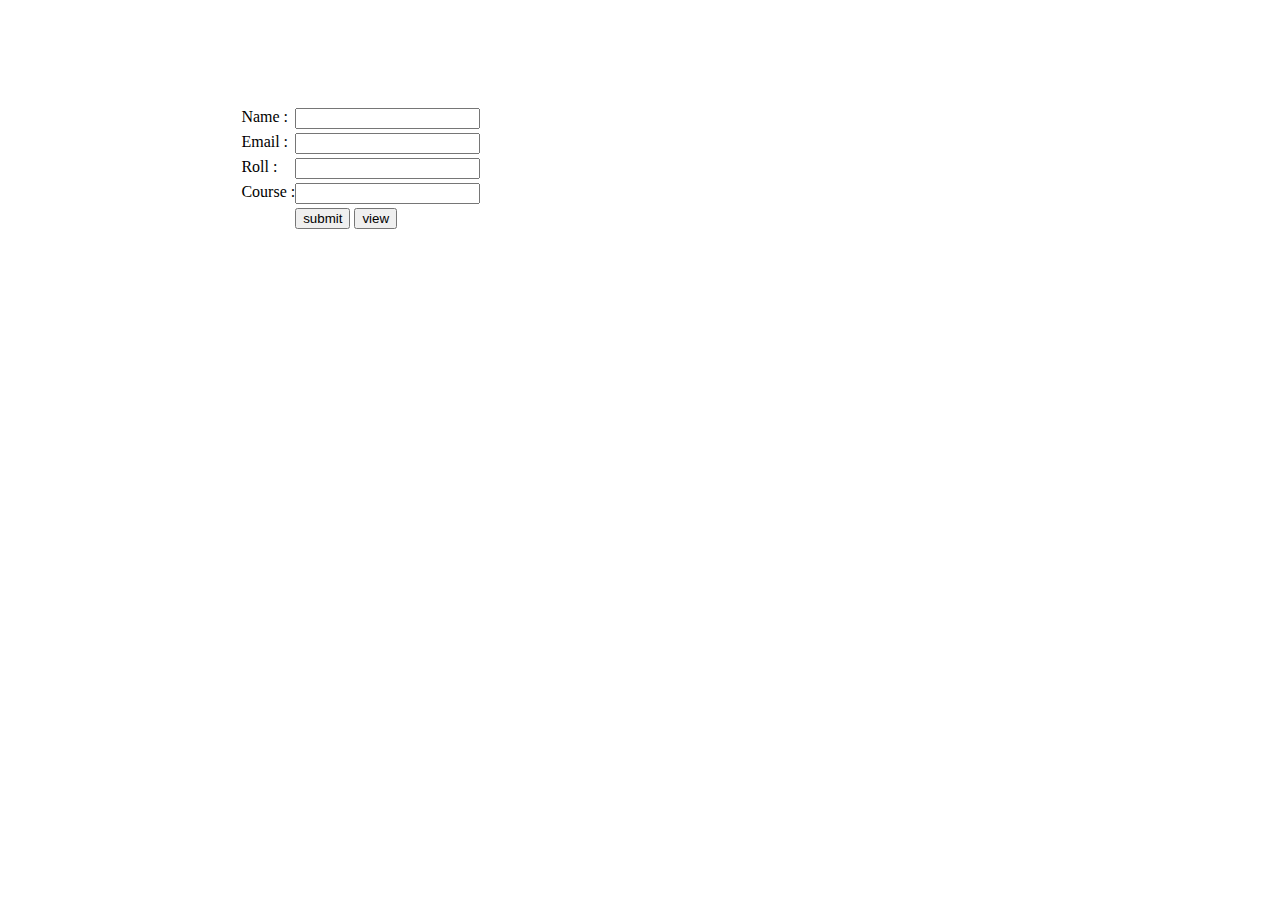
<file: projrct/index.html>
<!DOCTYPE html>
<html lang="en">

<head>
    <meta charset="UTF-8" />
    <meta http-equiv="X-UA-Compatible" content="IE=edge" />
    <meta name="viewport" content="width=device-width, initial-scale=1.0" />
    <link rel="stylesheet" href="style.css" />
    <title>Project</title>
</head>

<body>
    <div class="container">
        <label for="name"> Name :</label><input type="text" id="name" value="" />
        <label for="email"> Email :</label><input type="text" id="email" />
        <label for="roll"> Roll :</label><input type="text" id="roll" />
        <label for="course"> Course :</label><input type="text" id="course" /><br />
        <div class="button">
            <input type="button" value="submit" onclick="sub()" />
            <input type="button" value="view" onclick="view()" />
        </div>
    </div>
    <br />
    <div class="view" id="view"></div>
</body>
<script src="script.js"></script>

</html>
</file>
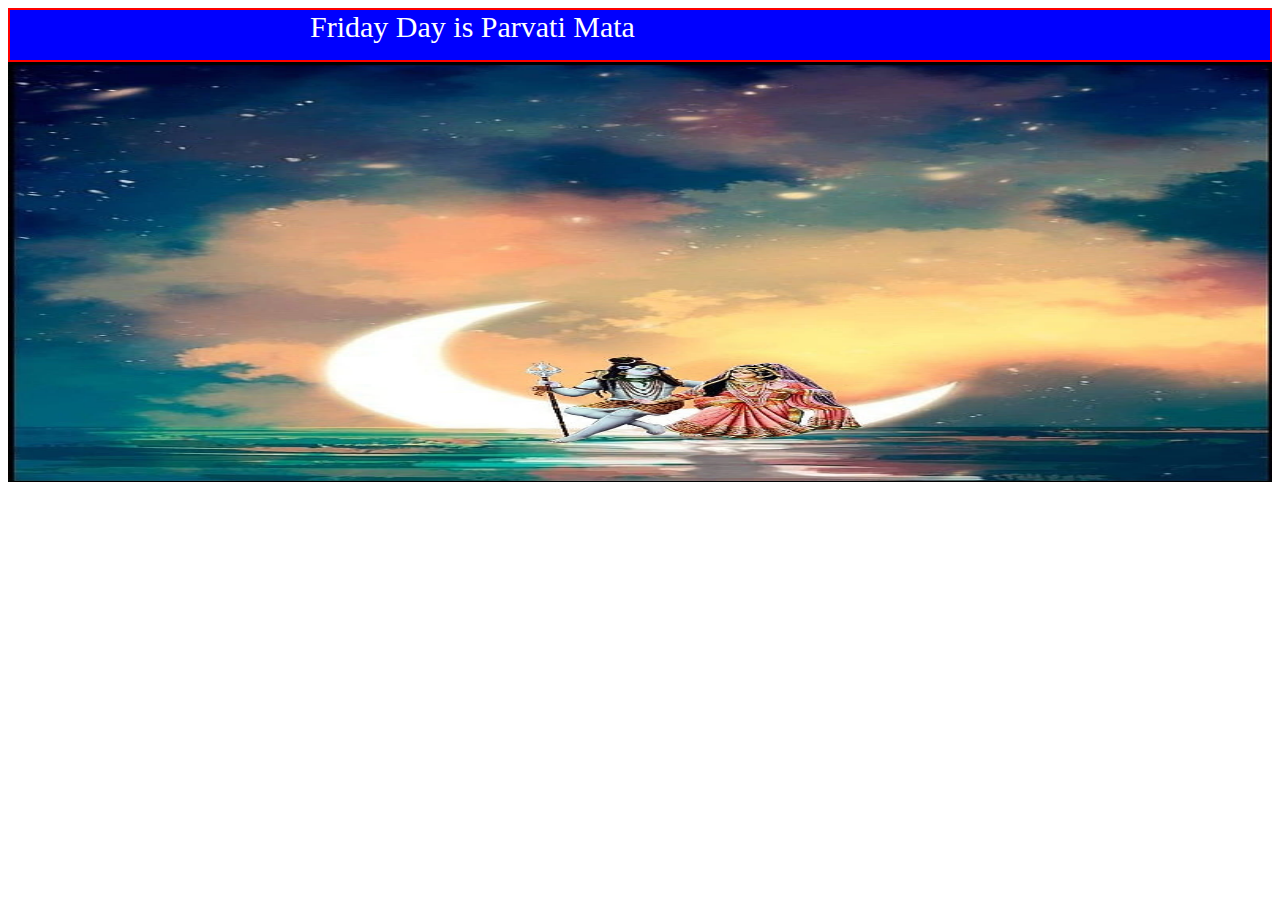
<file: dayWise.html>
<!DOCTYPE html>
<html lang="en">

<head>
    <meta charset="UTF-8">
    <meta http-equiv="X-UA-Compatible" content="IE=edge">
    <meta name="viewport" content="width=device-width, initial-scale=1.0">
    <title>Document</title>
    <style>
        #day {
            border: 2px solid red;
            background-color: blue;
            color: white;
            /* margin: auto; */
            height: 50px;
            font-size: 30px;
            padding-left: 300px;
        }

        img {
            width: 100%;
            height: 420px;
            background-repeat: no-repeat;
            background-size: cover;

        }
    </style>
</head>

<body>

    <div id="day">

    </div>
    <img src="bhagwan/fridayParvatiJi.jpg" id="img" alt="">

</body>
<script>
    const days = new Date().getDay();
    let day = document.getElementById("day");
    let image = document.getElementById("img");
    console.log(image);
    switch (days) {
        case 0:
            day.innerHTML = "Sunday Day is SuryaDev";
            image.src = "bhagwan/sundaySuryaDev.jpg";
            break;
        case 1:
            day.innerHTML = "Monday Day is Bholenath";
            image.src = "bhagwan/mondayBholenath.jpg";
            break;
        case 2:
            day.innerHTML = "Tuesday Day is Hanuman Ji";
            image.src = "bhagwan/tuesdayHanumanJi.jpg";
            break;
        case 3:
            day.innerHTML = "Wednesday Day is Ganesh Ji";
            image.src = "bhagwan/wednesdayGanesh.jpg";
            break;
        case 4:
            day.innerHTML = "Thursday Day is Vishnu Ji";
            image.src = "bhagwan/thursdayVishnuJi.jpg";
            break;
        case 5:
            day.innerHTML = "Friday Day is Parvati Mata";
            image.src = "bhagwan/fridayParvatiJi.jpg";
            break;
        case 6:
            day.innerHTML = "Saturday Day is SaniDev";
            image.src = "bhagwan/saturdaySaniDev.jpg";
            break;
    }
</script>

</html>
</file>
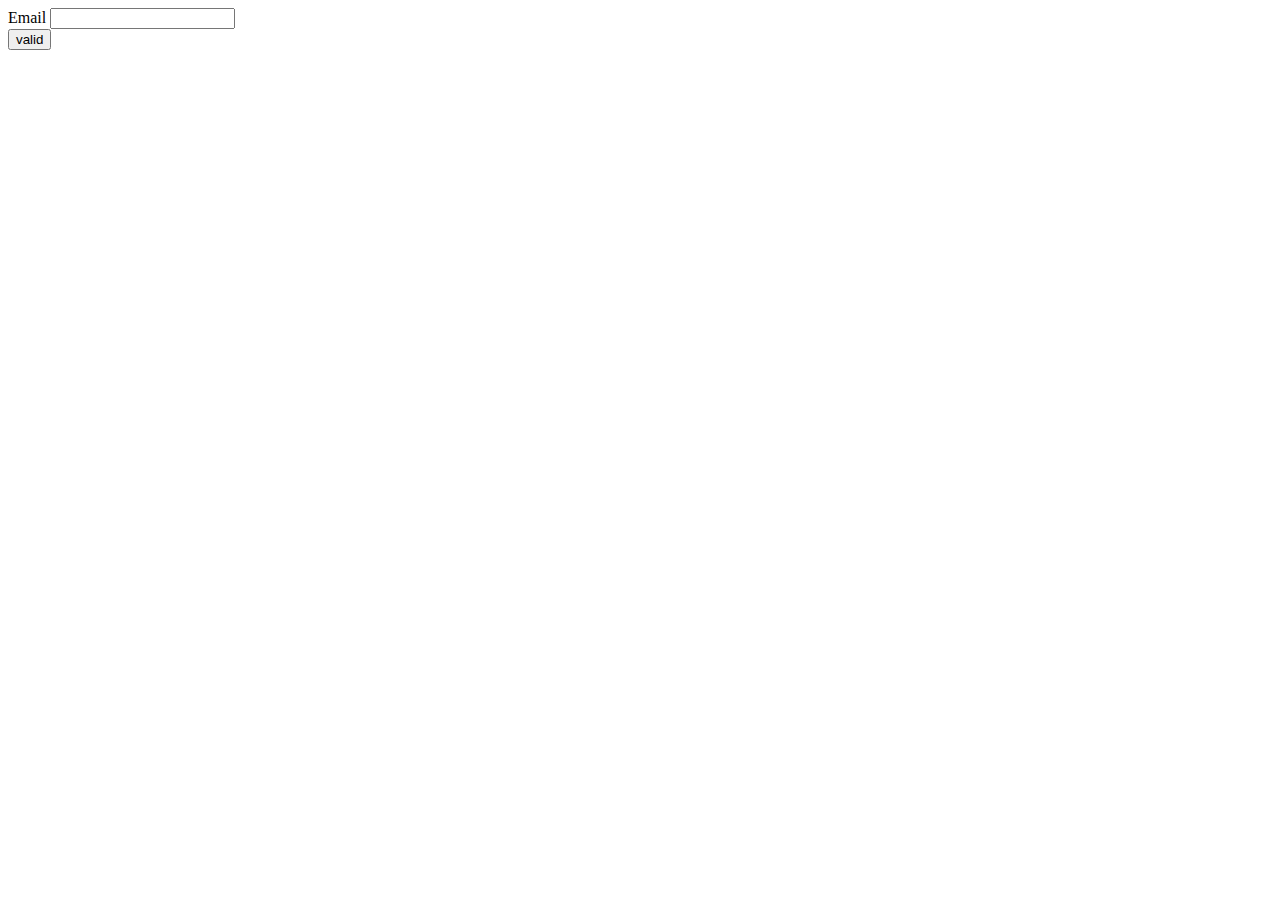
<file: emailValidation.html>
<!DOCTYPE html>
<html lang="en">

<head>
    <meta charset="UTF-8">
    <meta http-equiv="X-UA-Compatible" content="IE=edge">
    <meta name="viewport" content="width=device-width, initial-scale=1.0">
    <title>Email validation</title>
</head>
<style>
    #error2 {
        border: none;
    }
</style>

<body>
    <div class="container">
        <div class="emailbox">
            <label for="">Email</label>
            <input type="text" id="email" />
            <span id="erroe"> </span>
            <input type="text" id="error2" value="">
        </div>
        <div class="btn">
            <input type="button" value="valid" onclick="check();" />
        </div>
    </div>
</body>
<script>

    function check() {
        let emailInput = document.getElementById("email").value;

        // var errorOutput = document.getElementById("error");
        // var error1 = "rohit";

        // errorOutput.innerHTML = error1;
        // document.getElementById("error").innerHTML = 'Hello';

        let alt = document.getElementById("error2");

        let count = 0;
        let last = 0;

        let arr = emailInput.split("");
        let last1 = arr[arr.length - 1];

        for (let i = 0; i < arr.length; i++) {
            if (emailInput[i] == '@') {
                count++;
                console.log("hii");
            }
        }
        // if(last!==0){}
        if (last >= 0) {
            if (emailInput[0] != '@') {
                if (count === 1) {
                    if (last1 != '@') {
                        document.getElementById("error2").value = "valid ";
                    } else {
                        document.getElementById("error2").value = "invalid @ is last index ";
                    }
                } else {
                    document.getElementById("error2").value = "invalid @ is greater the one ";
                }
            } else {
                document.getElementById("error2").value = "invalid @ is first index ";
            }
        } else {
            document.getElementById("error2").value = "invalid @ is missing";

        }

    }





</script>

</html>






<!-- 
var x = 'abc';
var arr = x.split("");

var last = arr[arr.length-1];

console.log(last); -->
</file>
<file: projrct/style.css>
body{
    /* display: flex;
    justify-content: center; */
}
.container{
    padding: 100px;
    justify-content: center;
    width: 40%;
    display: grid;
    grid-template-columns: auto auto;
    grid-template-rows: auto auto auto auto;
    grid-row-gap: 4px;
}
</file>
